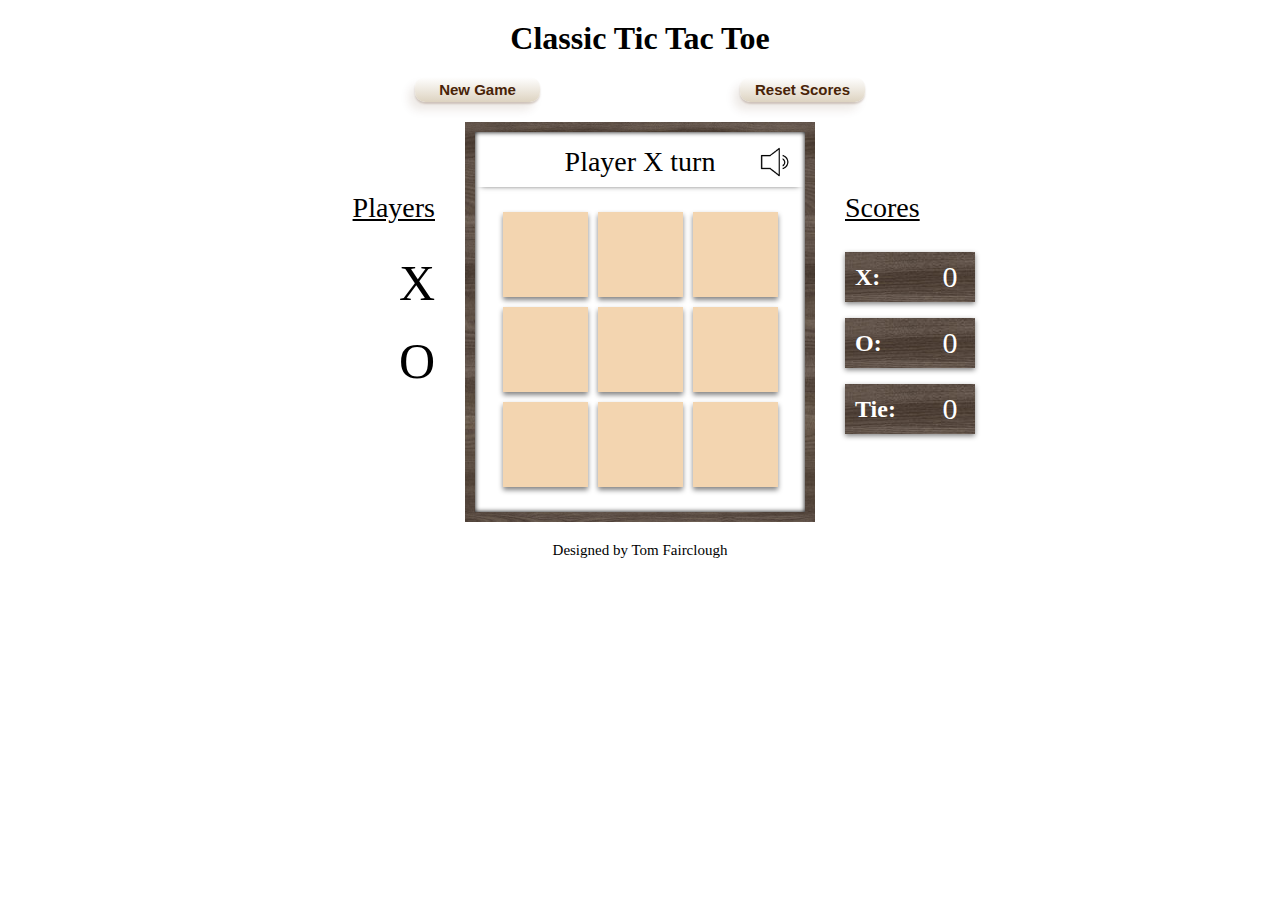
<file: index.html>
<!DOCTYPE html>
<html lang="en">
<head>
    <meta charset="UTF-8">
    <meta http-equiv="X-UA-Compatible" content="IE=edge">
    <meta name="viewport" content="width=device-width, initial-scale=1.0">
    <title>TF-TicTacToe</title>
    <link href="Codebase/css/styles.css" rel="stylesheet">
    <link rel="shortcut icon" href="#">
</head>
<body>
    <header>
        <h1>Classic Tic Tac Toe</h1>
    </header>
    <nav>
        <button id="new-game-button" class="button">New Game</button>
        <button id="reset-scores-button" class="button">Reset Scores</button>
    </nav>
    <main>
        <section id="players-info">
            <p class="side-title">Players</p>
            <p class="players" id="player1">X</p>
            <p class="players" id="player2">O</p>
        </section>
        <section id="game-section">
            <div id="response-div">
                <p id="response-text"></p>
                <div id="mute-button" class="unmuted"></div>
            </div>
            <div id="board-div">
                <div id="board" startingPlayer="X" player="X" gamestate="on">
                    <div class="gametile" id="tile0"></div>
                    <div class="gametile" id="tile1"></div>
                    <div class="gametile" id="tile2"></div>
                    <div class="gametile" id="tile3"></div>
                    <div class="gametile" id="tile4"></div>
                    <div class="gametile" id="tile5"></div>
                    <div class="gametile" id="tile6"></div>
                    <div class="gametile" id="tile7"></div>
                    <div class="gametile" id="tile8"></div>
                </div>
            </div>
        </section>
        <section class="scores">
            <p class="side-title">Scores</p>
            <div class="score-tag">
                <h4 class="score-name-tag">X:</h4>
                <div class="score-counter" id="X">0</div>
            </div>
            <div class="score-tag">
                <h4 class="score-name-tag">O:</h4>
                <div class="score-counter" id="O">0</div>
            </div>
            <div class="score-tag">
                <h4 class="score-name-tag">Tie:</h4>
                <div class="score-counter" id="Tie">0</div>
            </div>
        </section>
    </main>
    <footer>Designed by Tom Fairclough</footer>
    <script src="Codebase/js/main.js"></script>
</body>
</html>
</file>
<file: Codebase/css/styles.css>
body {
    height: 100%;
    width: 100%;
    min-width: 750px;
    margin: 0;
    display: flex;
    flex-direction: column;
}

header {
    display: flex;
    justify-content: center;
    align-items: baseline;
}

h1 {
    margin: 0;
    padding-top: 20px;
}

nav {
    display: flex;
    padding: 20px 0px;
    flex-direction: row;
    justify-content: center;
    align-items: center;
    list-style-type: none;
}

.button {
    height: 25px;
    margin: 0px 100px;
    width: 125px;
    background-color: transparent;
    background-image: linear-gradient(to bottom, #fff, #ddd3c1);
    border: 0 solid #e5e7eb;
    border-radius: 10px;
    color: #482307;
    font-size: 15px;
    font-weight: 700;
    line-height: 24px;
    box-shadow: -6px 8px 10px rgba(81,41,10,0.1),0px 2px 2px rgba(81,41,10,0.2);
}

.button:hover {
    transition-duration: 0.1s;
    opacity: 0.8;
    transform: scale(1.1);
  }

.button:active{
    transform: scale(.90);
}

main {
    display: grid;
    grid-template-columns: 0.5fr 350px 0.5fr;
    grid-template-rows: 400px;
}

section {
    display: flex;
    flex-direction: column;
    justify-content:baseline;
    flex-grow: 1;
    border-radius: 0 0 10px 10px;
}

#players-info {
    display: flex;
    align-items: flex-end;
    margin: 0;
    padding: 50px 30px 50px 0px;
}

.players {
    font-size: 50px;
    margin: 0;
    padding: 10px 0;
}

#game-section {
    border: 10px solid transparent;
    border-image-slice: 20 20 20 20;
    border-image-width: 10px 10px 10px 10px;
    border-image-outset: 0px 0px 0px 0px;
    border-image-repeat: stretch stretch;
    border-image-source: url("../../Images/dark_wood_frame.jpeg");
    box-shadow: inset 0 0 5px #000000;
  }

#response-div {
    padding-top: 5px;
    display: flex;
    position: relative;
    justify-content: center;
    align-items: center;
    width: 100%;
    height: 50px;
    box-shadow: 0 4px 6px -6px black;
}

#response-text {
    font-size: 28px;
    color: rgb(0, 0, 0);
    margin: 0;
}

#board-div {
    display: flex;
    justify-content: center;
    align-items: center;
    flex-grow: 1;
    padding: 20px;
}

#board {
    display: grid;
    grid-template-columns: repeat(3, 85px);
    grid-template-rows: repeat(3, 85px);
    gap: 10px;
    
}

.gametile {
    display: flex;
    justify-content: center;
    align-items: center;
    background-color: rgb(243, 213, 176);
    font-size: 80px;
    box-shadow: 0 3px 5px #0000007d;
}

.gametile:hover {
    border: #482307 1.5px solid;
    transform: scale(1.075);
}

.gametile:active {
    transform: scale(0.92);
}

.score-tag {
    display: flex;
    justify-content:space-between;
    align-items: center;
    padding-left: 10px;
    min-width: 120px;
    margin: 8px 0px;
    background-image: url("../../Images/dark_wood_frame.jpeg");
    box-shadow: 0 2px 5px #0000007d;
    color: rgb(255, 255, 255);
}

.score-counter {
    display: flex;
    justify-content: center;
    align-items: center;
    color: rgb(255, 255, 255);
    width: 50px;
    height: 50px;
    font-size: 30px;
}

.button-glow {
    animation: glowing 1000ms infinite;
}

@keyframes glowing {
    0% {
      background-color: rgb(196, 171, 141);
      box-shadow: 0 0 10px rgb(196, 171, 141);
    }
    50% {
      background-color: #482307;
      box-shadow: 0 0 25px #482307;
    }
    100% {
      background-color: rgb(196, 171, 141);
      box-shadow: 0 0 10px rgb(196, 171, 141);
    }
}


.side-title {
    text-decoration: underline;
    font-size: 28px;
    font-weight: 400;
    margin: 0;
    padding: 20px 0;
}

.scores {
    align-items: baseline;
    padding: 50px 0px 50px 30px;
}

.score-name-tag {
    font-size: 24px;
    margin: 0;
}

footer {
    display: flex;
    justify-content:center;
    align-items: center;
    margin-top: 20px;
    font-family: cursive;
    font-size: 15px;
}

.no-interactions {
    pointer-events: none;
}

.unmuted {
    position: absolute;
    background-image: url("../../Images/Unmuted.png");
    background-size: contain;
    right: 10px;
    width: 40px;
    height: 40px;
    margin: 0;
}

.unmuted:hover {
    transform: scale(1.1);
}

.muted {
    background-image: url("../../Images/Muted.png");
}

.win-glow { 
    animation: winning 1000ms 3;
}

@keyframes winning {
    50% {font-size: 100px;}
}

@media screen and (max-width:750px) {

    body {
        min-width: 375px;
        min-height: 550px;
    }

    main {
        grid-template-columns: 100%;
        grid-template-rows: auto auto auto;
    }

    .button {
        margin: 0px;
    }

    nav {
        padding: 10px 0 0 0;
        justify-content: space-around;
    }

    #players-info {
        padding: 5px 0px;
        flex-direction: row;
        justify-content: center;
        align-items: center;
    }

    .side-title {
        padding: 0 3%;
        font-size: 26px;
        display: none;
    }

    .players {
        font-size: 36px;
        padding: 0 20px;
    }

    .scores { 
        padding: 15px 0 0 0;
        flex-direction: row;
        justify-content: center;
        align-items: center;
    }

    #response-div {
        height: 40px;
    }

    #response-text {
        font-size: 24px;
    }

    #game-section {
        margin: auto;
    }

    .score-tag  {
        margin: 0 1%;
        padding: 0 7px;
        min-width: 75px;
    }

    .score-name-tag {
        margin-left: 3px;
        font-weight: 300;
    }

    .score-counter {
        font-size: 24px;
        height: 30px;
        width: 30px;
    }

    #board {
        display: grid;
        grid-template-columns: repeat(3, 70px);
        grid-template-rows: repeat(3, 70px);
        gap: 10px;
        
    }
}
</file>
